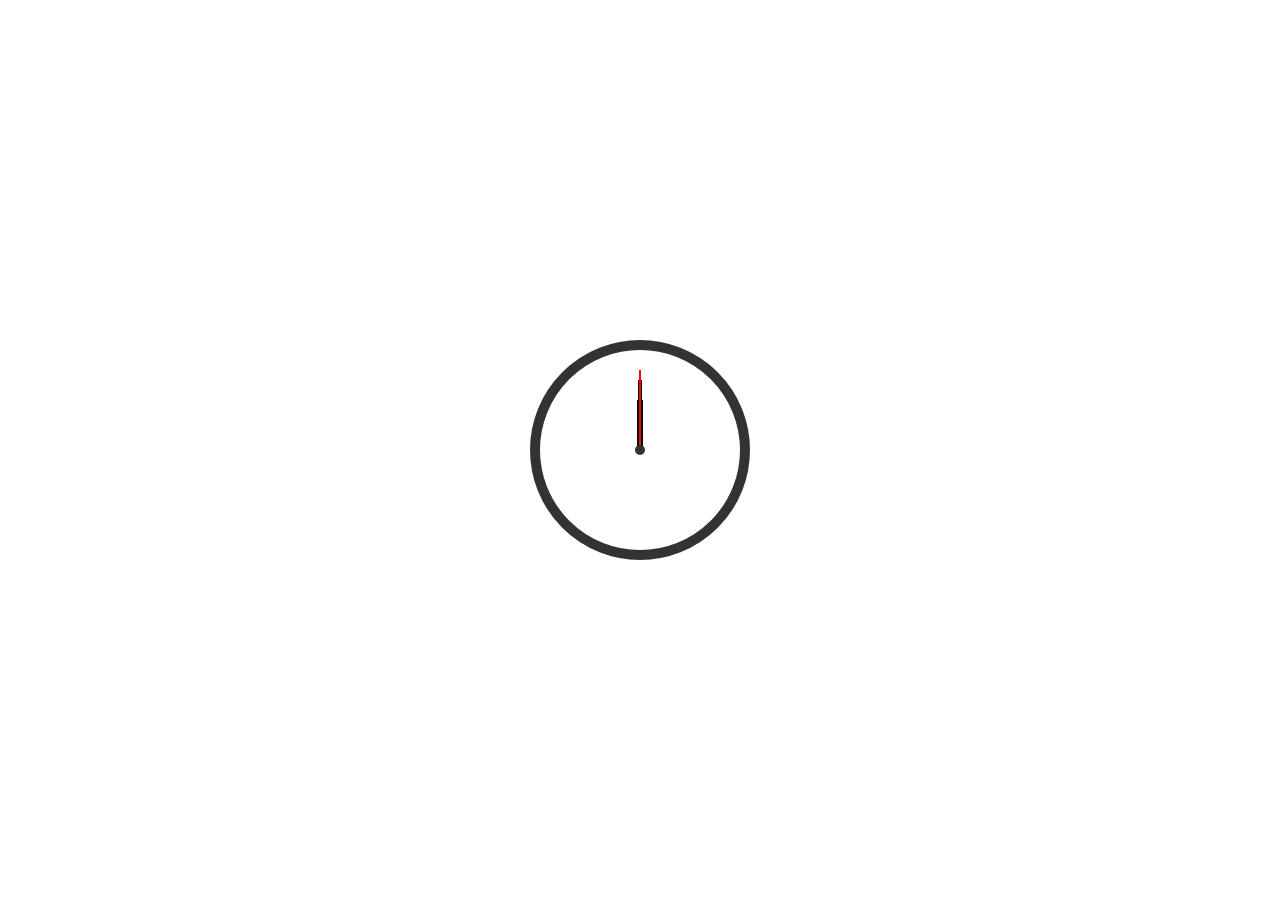
<file: clock.html>
<!DOCTYPE html>
<html lang="en">
<head>
    <meta charset="UTF-8">
    <meta name="viewport" content="width=device-width, initial-scale=1.0">
    <title>Clock</title>
    <style>
        body {
    display: flex;
    justify-content: center;
    align-items: center;
    height: 100vh;
    margin: 0;
}

.clock {
    position: relative;
    width: 200px;
    height: 200px;
    border: 10px solid #333;
    border-radius: 50%;
}

.hour-hand, .minute-hand, .second-hand {
    position: absolute;
    background-color: #000;
    transform-origin: center bottom;
}

.hour-hand {
    width: 6px;
    height: 50px;
    top: 50px;
    left: 97px;
}

.minute-hand {
    width: 4px;
    height: 70px;
    top: 30px;
    left: 98px;
}

.second-hand {
    width: 2px;
    height: 80px;
    top: 20px;
    left: 99px;
    background-color: red;
}

.center-circle {
    position: absolute;
    width: 10px;
    height: 10px;
    background-color: #333;
    border-radius: 50%;
    top: 95px;
    left: 95px;
}

    </style>

</head>
<body>
    <div class="clock">
        <div class="hour-hand" id="hour-hand"></div>
        <div class="minute-hand" id="minute-hand"></div>
        <div class="second-hand" id="second-hand"></div>
        <div class="center-circle"></div>
    </div>
    
    <script>
//         function updateClock() {
//     const now = new Date();

//     const hour = now.getHours();
//     const minute = now.getMinutes();
//     const second = now.getSeconds();

//     const hourAngle = (hour % 12) * 30 + minute * 0.5;
//     const minuteAngle = minute * 6;
//     const secondAngle = second * 6;

//     document.getElementById("hour-hand").style.transform = `rotate(${hourAngle}deg)`;
//     document.getElementById("minute-hand").style.transform = `rotate(${minuteAngle}deg)`;
//     document.getElementById("second-hand").style.transform = `rotate(${secondAngle}deg)`;
// }

// // Update the clock every second
// setInterval(updateClock, 100);

// // Initial update
// updateClock();








// function updateClock() {
//     const now = new Date();

//     const hour = now.getHours();
//     const minute = now.getMinutes();
//     const second = now.getSeconds();

//     console.log(`Current Time: ${hour}:${minute}:${second}`);
// }

// // Update the clock every second
// setInterval(updateClock, 1000);

// // Initial update
// updateClock();


    </script>
</body>
</html>
</file>
